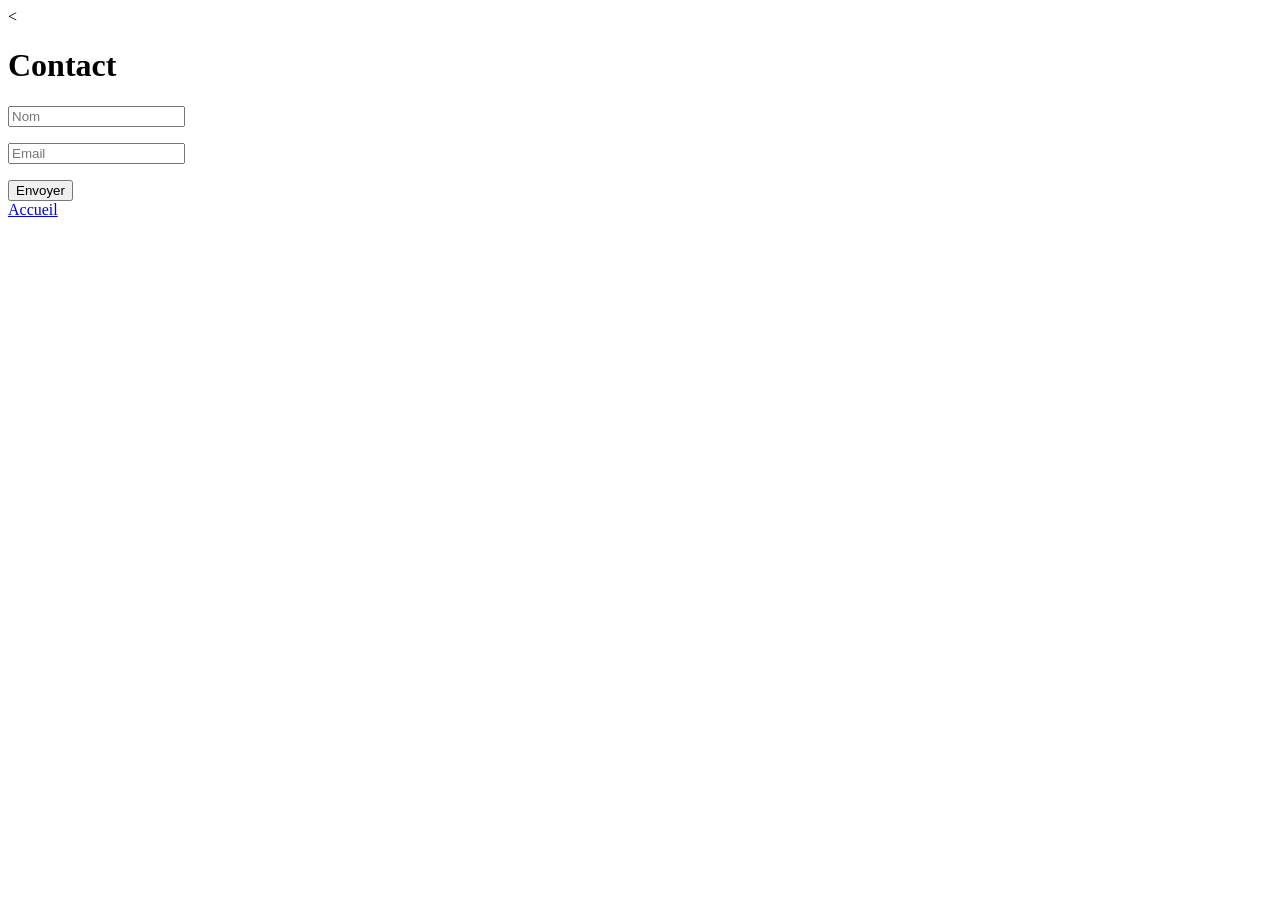
<file: contact.html>
<!DOCTYPE html>
<html lang="fr">
<head>
  <meta charset="UTF-8">
  <title>Contact</title>
</head>

<<body>

<header>
  <h1>Contact</h1>
</header>

<main class="container">

  <form action="merci.html">
    <p>
      <input type="text" placeholder="Nom" required>
    </p>

    <p>
      <input type="email" placeholder="Email" required>
    </p>

    <button type="submit">Envoyer</button>
  </form>

  <nav>
    <a href="index.html">Accueil</a>
  </nav>

</main>

</body>
</file>
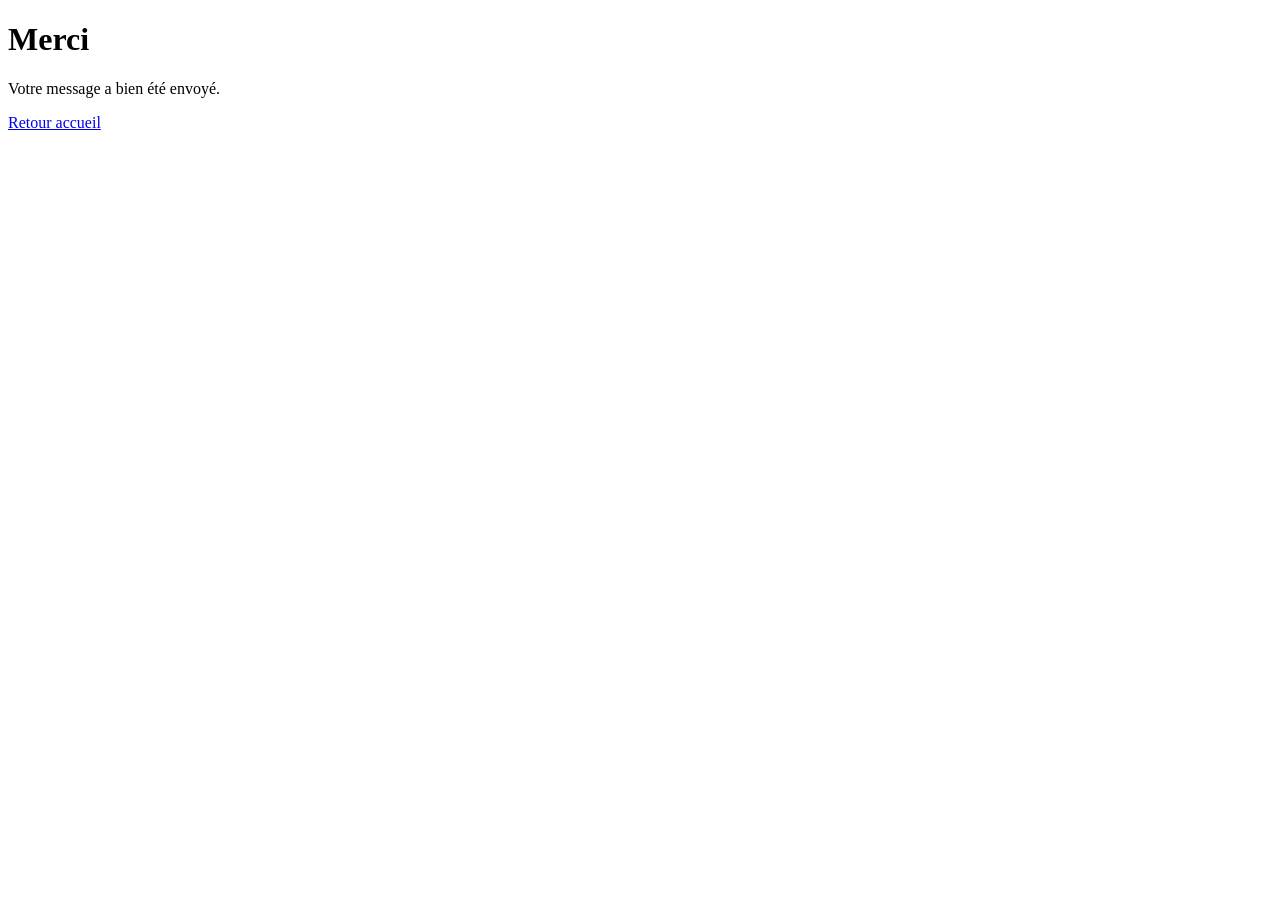
<file: merci.html>
<!DOCTYPE html>
<html lang="fr">
<head>
  <meta charset="UTF-8">
  <title>Merci</title>
</head>
<body>

<header>
  <h1>Merci</h1>
</header>

<main class="container">

  <p>Votre message a bien été envoyé.</p>

  <nav>
    <a href="index.html">Retour accueil</a>
  </nav>

</main>

</body>
</file>
